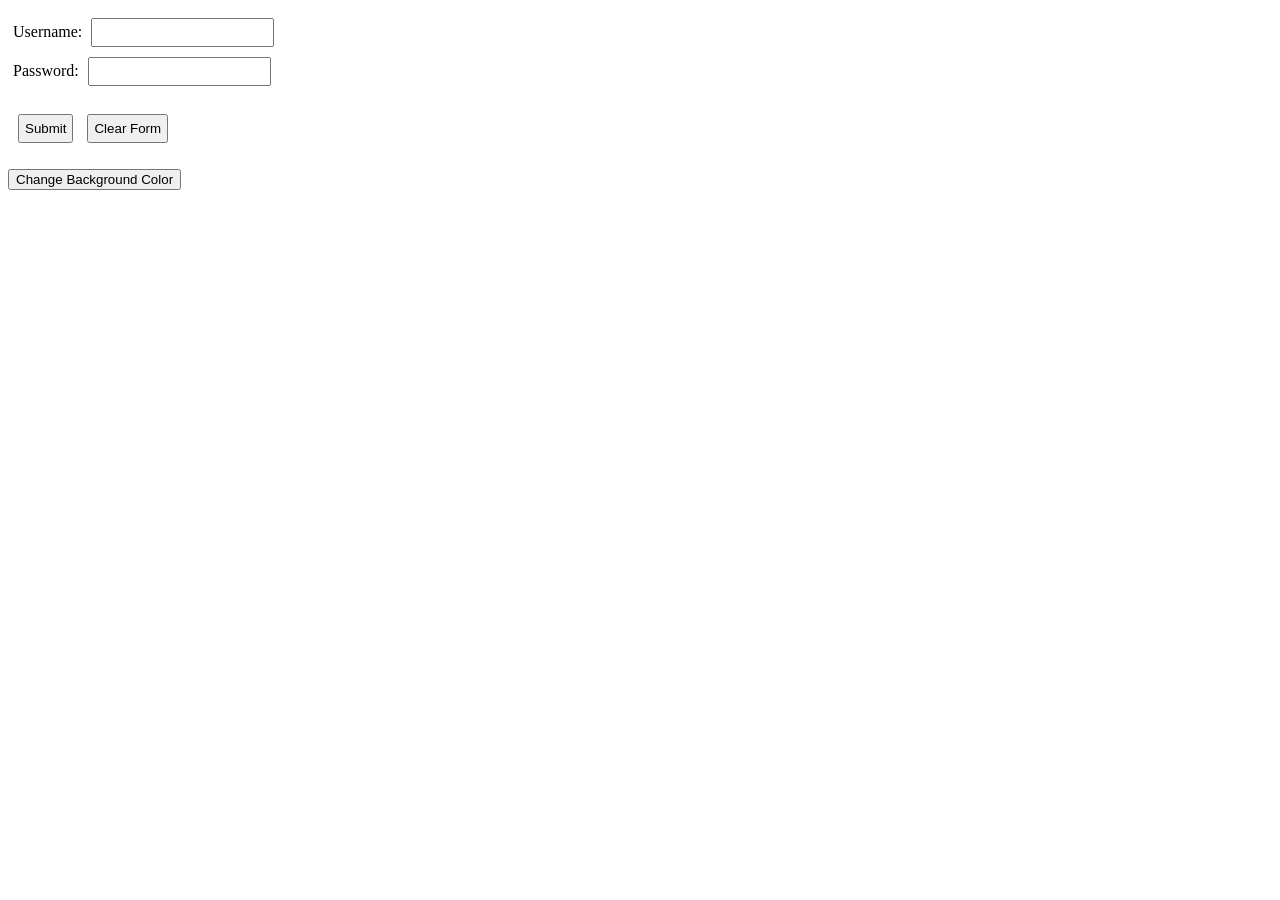
<file: DAY15-HTML_CSS_JS/JS/index.html>
<html lang="en">
<head>
    <meta charset="UTF-8">
    <meta name="viewport" content="width=device-width, initial-scale=1.0">
    <title>Document</title>
   <link rel="stylesheet" href="style.css">
</head>
<body>
    <!-- Html code -->
     <form method="POST" name="myForm" class="forms" onsubmit="validateForm">
        <label for="username">Username:</label>
        <input type="text" id="username" name="username"> <br>
        <label for="password">Password:</label>
        <input type="text" id="password" name="password"> <br><br>
        <input type="submit" vlaue="Submit">
        <input type="button" onClick="resetForm()" value="Clear Form">
     </form>
     <button class="btn">Change Background Color</button>


    <script src="app.js" type="text/javascript"></script>
</body>
</html>
</file>
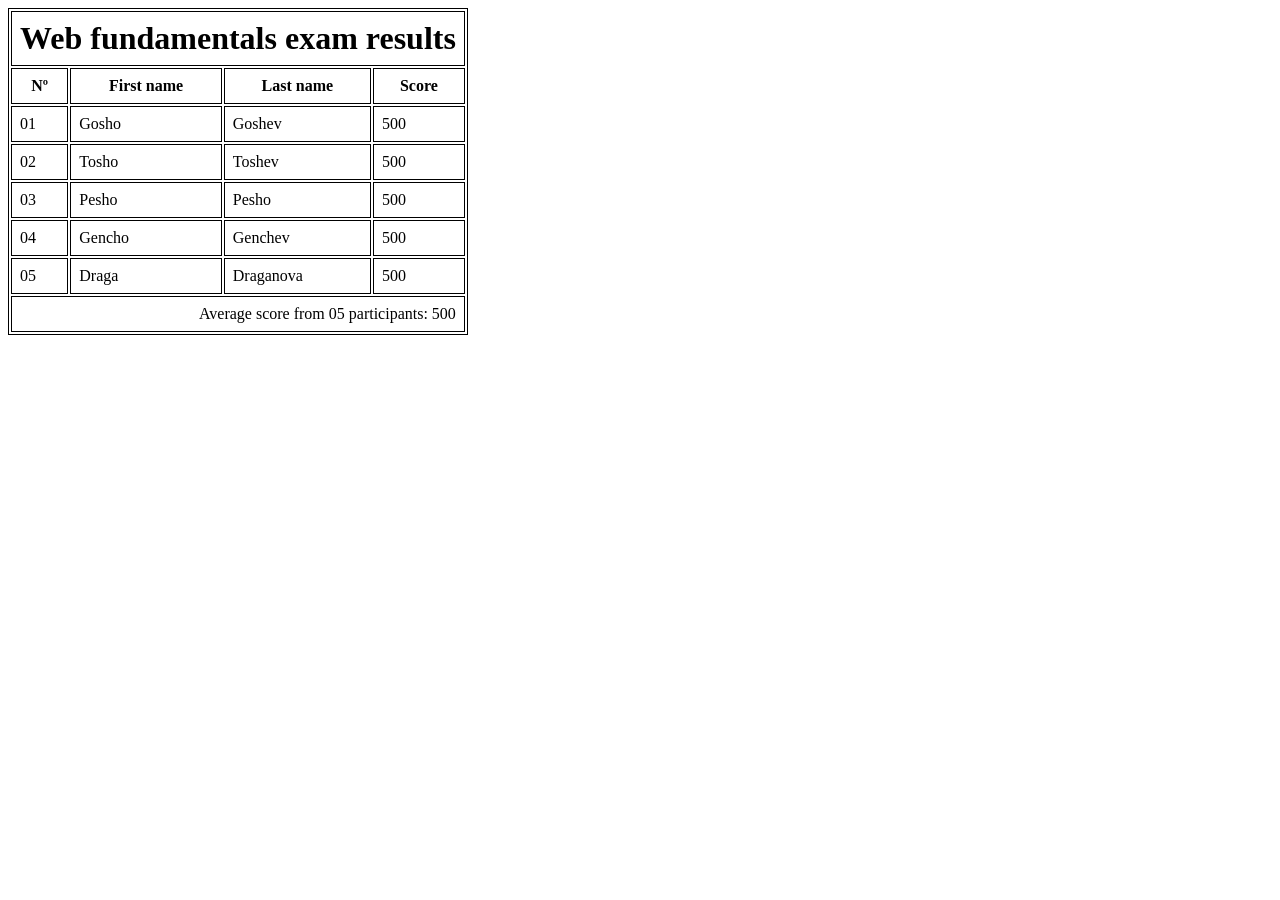
<file: DAY15-HTML_CSS_JS/ASGMTS/html/02-ExamResults.html>
<!DOCTYPE html>
<html lang="en">

<head>
  <meta charset="UTF-8">
  <meta name="viewport" content="width=device-width, initial-scale=1.0">
  <title>02-ExamResults</title>
  <style>
    table {
      border: 1px solid black;
    }

    th,
    td {
      border: 1px solid black;
      padding: 8px;
    }

    thead:first-of-type {
      font-size: xx-large;
    }

    tfoot td {
      text-align: right;
    }
  </style>
</head>

<body>
  <table>
    <thead>
      <tr>
        <th colspan="4">Web fundamentals exam results</th>
      </tr>
    </thead>
    <thead>
      <tr>
        <th>Nº</th>
        <th>First name</th>
        <th>Last name</th>
        <th>Score</th>
      </tr>
    </thead>
    <tbody>
      <tr>
        <td>01</td>
        <td>Gosho</td>
        <td>Goshev</td>
        <td>500</td>
      </tr>
      <tr>
        <td>02</td>
        <td>Tosho</td>
        <td>Toshev</td>
        <td>500</td>
      </tr>
      <tr>
        <td>03</td>
        <td>Pesho</td>
        <td>Pesho</td>
        <td>500</td>
      </tr>
      <tr>
        <td>04</td>
        <td>Gencho</td>
        <td>Genchev</td>
        <td>500</td>
      </tr>
      <tr>
        <td>05</td>
        <td>Draga</td>
        <td>Draganova</td>
        <td>500</td>
      </tr>
    </tbody>
    <tfoot>
      <tr>
        <td colspan="4">Average score from 05 participants: 500</td>
      </tr>
    </tfoot>
  </table>
</body>

</html>
</file>
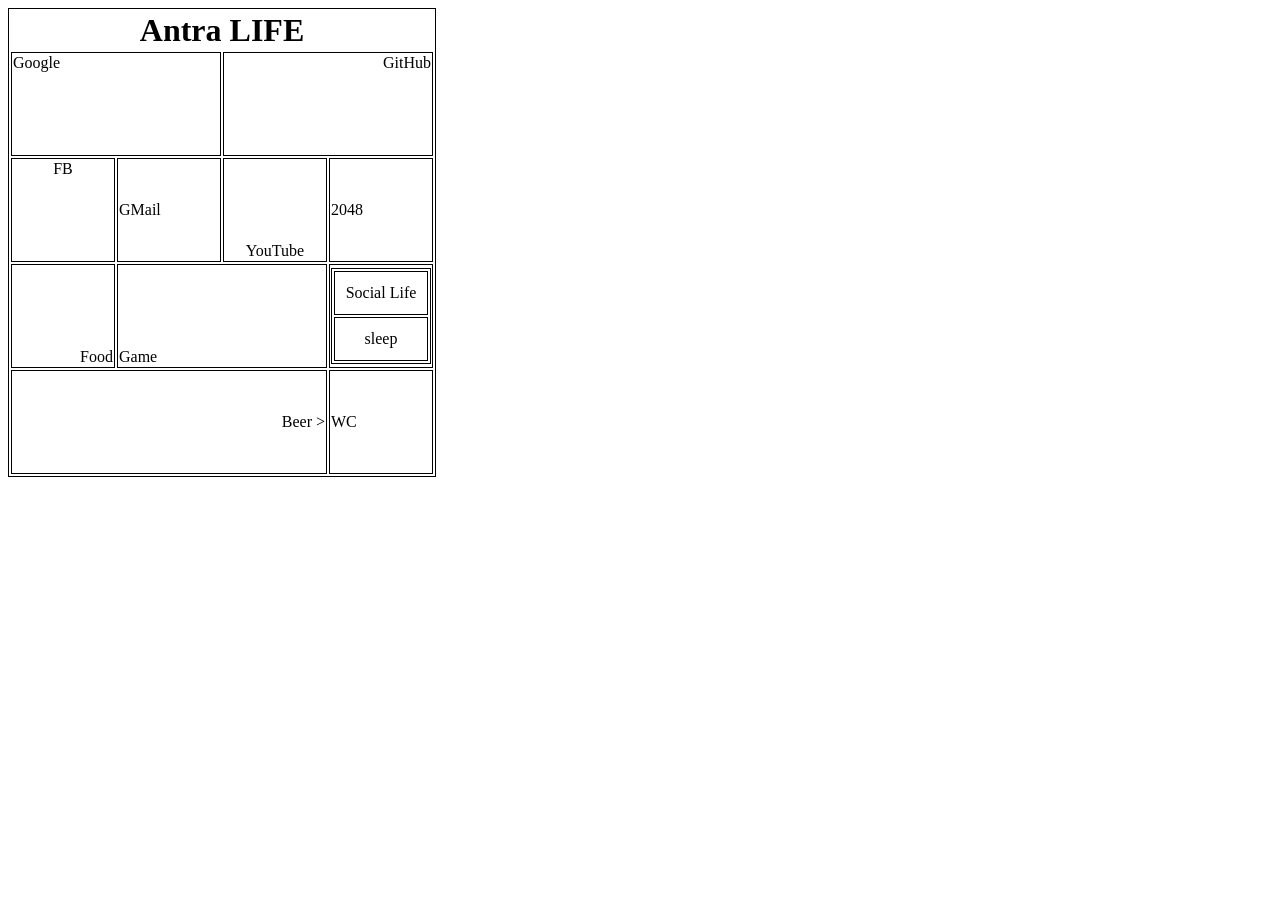
<file: DAY15-HTML_CSS_JS/ASGMTS/html/04-LifeInAntra.html>
<!DOCTYPE html>
<html lang="en">

<head>
  <meta charset="UTF-8">
  <meta name="viewport" content="width=device-width, initial-scale=1.0">
  <title>04-LifeInAntra</title>
  <style>
    table {
      border: 1px solid black;
    }

    th:first-of-type {
      font-size: xx-large;
    }

    td {
      text-align: center;
      vertical-align: middle;
      width: 100px;
      height: 100px;
      border: 1px solid black;
    }

    table table td {
      width: 90px;
      height: 40px;
    }

    .top-left {
      text-align: left;
      vertical-align: top;
    }

    .top-center {
      text-align: center;
      vertical-align: top;
    }

    .top-right {
      text-align: right;
      vertical-align: top;
    }

    .center-left {
      text-align: left;
      vertical-align: middle;
    }

    .center-center {
      text-align: center;
      vertical-align: middle;
    }

    .center-right {
      text-align: right;
      vertical-align: middle;
    }

    .bottom-left {
      text-align: left;
      vertical-align: bottom;
    }

    .bottom-center {
      text-align: center;
      vertical-align: bottom;
    }

    .bottom-right {
      text-align: right;
      vertical-align: bottom;
    }
  </style>
</head>

<body>
  <table>
    <thead>
      <th colspan="4">Antra LIFE</th>
    </thead>

    <tbody>
      <tr>
        <td colspan="2" class="top-left">Google</td>
        <td colspan="2" class="top-right">GitHub</td>
      </tr>

      <tr>
        <td class="top-center">FB</td>
        <td class="center-left">GMail</td>
        <td class="bottom-center">YouTube</td>
        <td class="center-left">2048</td>
      </tr>

      <tr>
        <td class="bottom-right">Food</td>
        <td colspan="2" class="bottom-left">Game</td>
        <td>
          <table>
            <tr>
              <td>Social Life</td>
            </tr>
            <tr>
              <td>sleep</td>
            </tr>
          </table>
        </td>
      </tr>

      <tr>
        <td colspan="3" class="center-right">Beer &gt;</td>
        <td class="center-left">WC</td>
      </tr>
    </tbody>
  </table>
</body>

</html>
</file>
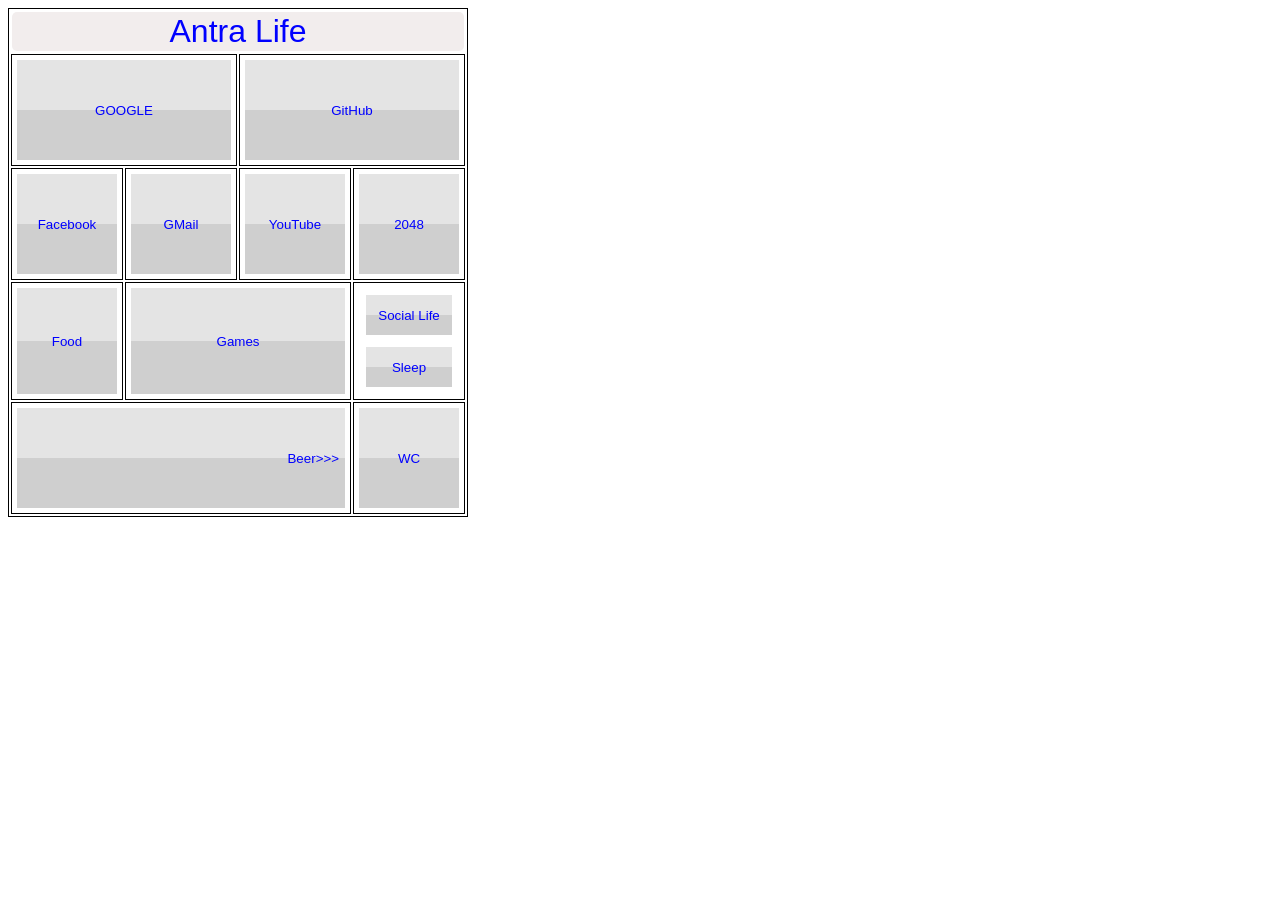
<file: DAY15-HTML_CSS_JS/ASGMTS/html/05-LifeInAntraKeyboard.html>
<!DOCTYPE html>
<html lang="en">

<head>
  <meta charset="UTF-8">
  <meta name="viewport" content="width=device-width, initial-scale=1.0">
  <title>05-LifeInAntraKeyboard</title>
  <style>
    table {
      border: 1px solid black;
    }

    th:first-of-type button{
      font-size: xx-large;
      border-radius: 5px;
    }

    td {
      text-align: center;
      vertical-align: middle;
      width: 100px;
      height: 100px;
      border: 1px solid black;
      padding: 5px;
    }

    table table {
      border: none;
    }

    table table td {
      width: 90px;
      height: 40px;
      border: none;
    }

    button {
      width: 100%;
      height: 100%;
      color: blue;
      border: none;
      background: linear-gradient(to bottom, #e4e4e4 50%, #cfcfcf 50%);
      cursor: pointer;
    }

    th button {
      background: none;
      background-color: #f2eded;
    }

    .center-right {
      text-align: right;
      vertical-align: middle;
    }
  </style>
</head>

<body>
  <table>
    <thead>
      <tr>
        <th colspan="4">
          <button>Antra Life</button>
        </th>
      </tr>
    </thead>
    <tbody>
      <tr>
        <td colspan="2"><button type="button">GOOGLE</button></td>
        <td colspan="2"><button type="button">GitHub</button></td>
      </tr>
      <tr>
        <td><button type="button">Facebook</button></td>
        <td><button type="button">GMail</button></td>
        <td><button type="button">YouTube</button></td>
        <td><button type="button">2048</button></td>
      </tr>
      <tr>
        <td><button type="button">Food</button></td>
        <td colspan="2"><button type="button">Games</button></td>
        <td>
          <table>
            <tr>
              <td><button type="button">Social Life</button></td>
            </tr>
            <tr>
              <td><button type="button">Sleep</button></td>
            </tr>
          </table>
        </td>
      </tr>
      <tr>
        <td colspan="3"><button type="button" class="center-right">Beer&gt;&gt;&gt;</button></td>
        <td><button type="button">WC</button></td>
      </tr>
    </tbody>
  </table>
</body>

</html>
</file>
<file: DAY15-HTML_CSS_JS/JS/style.css>
.forms{
    padding: 5px
}

input{
    padding: 5px;
    margin: 5px;
}
</file>
